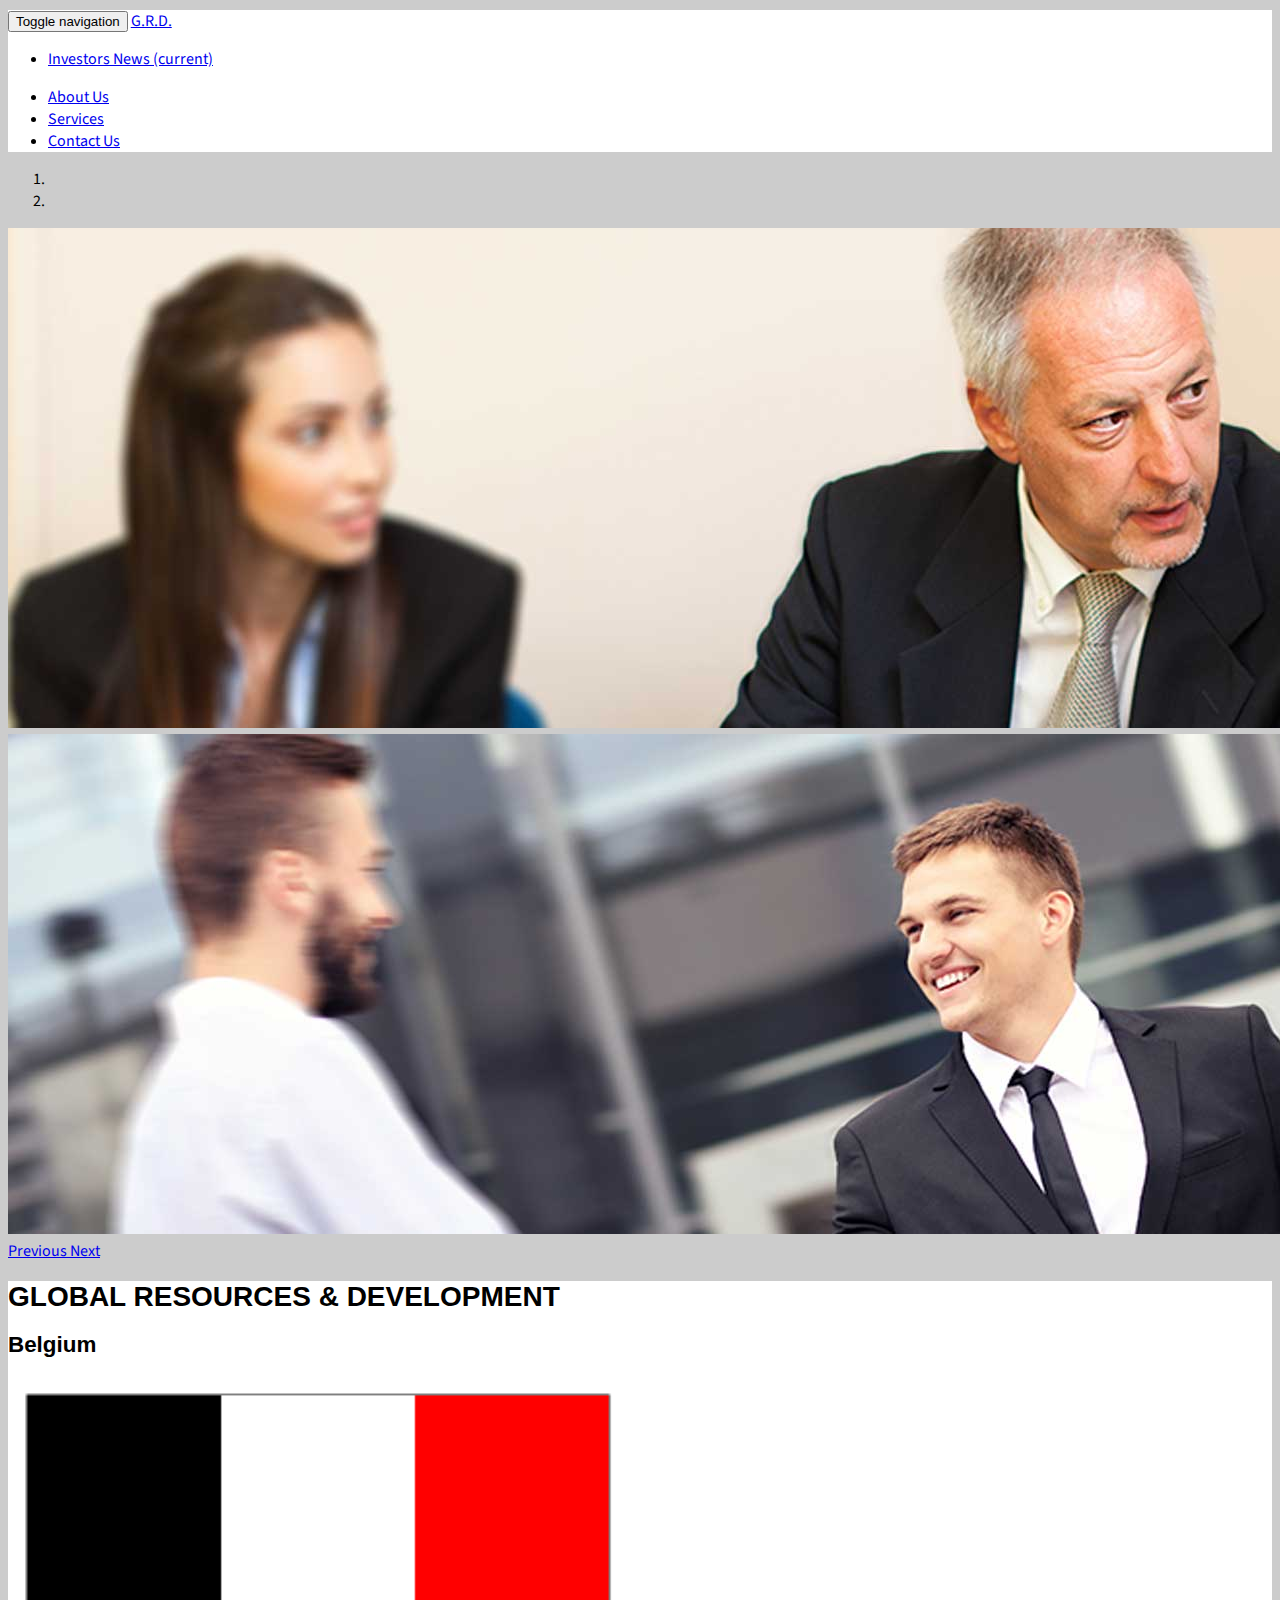
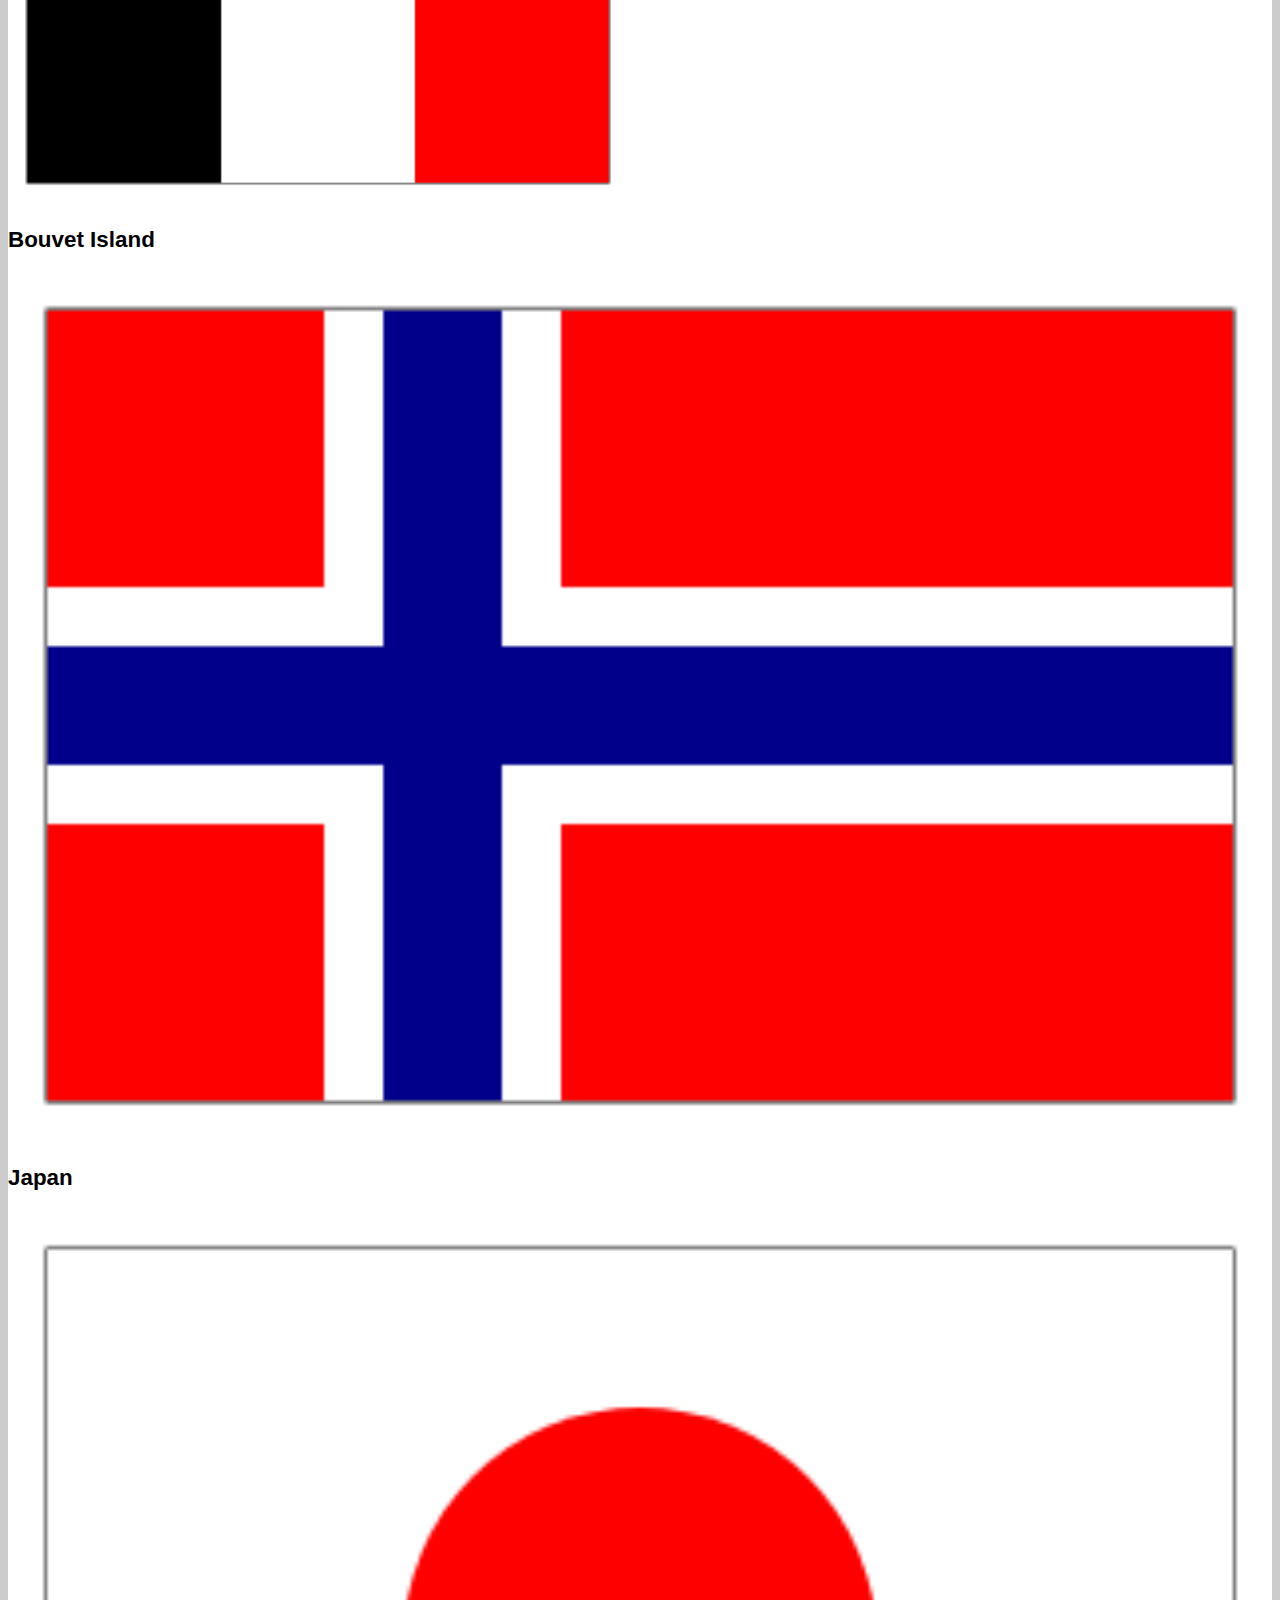
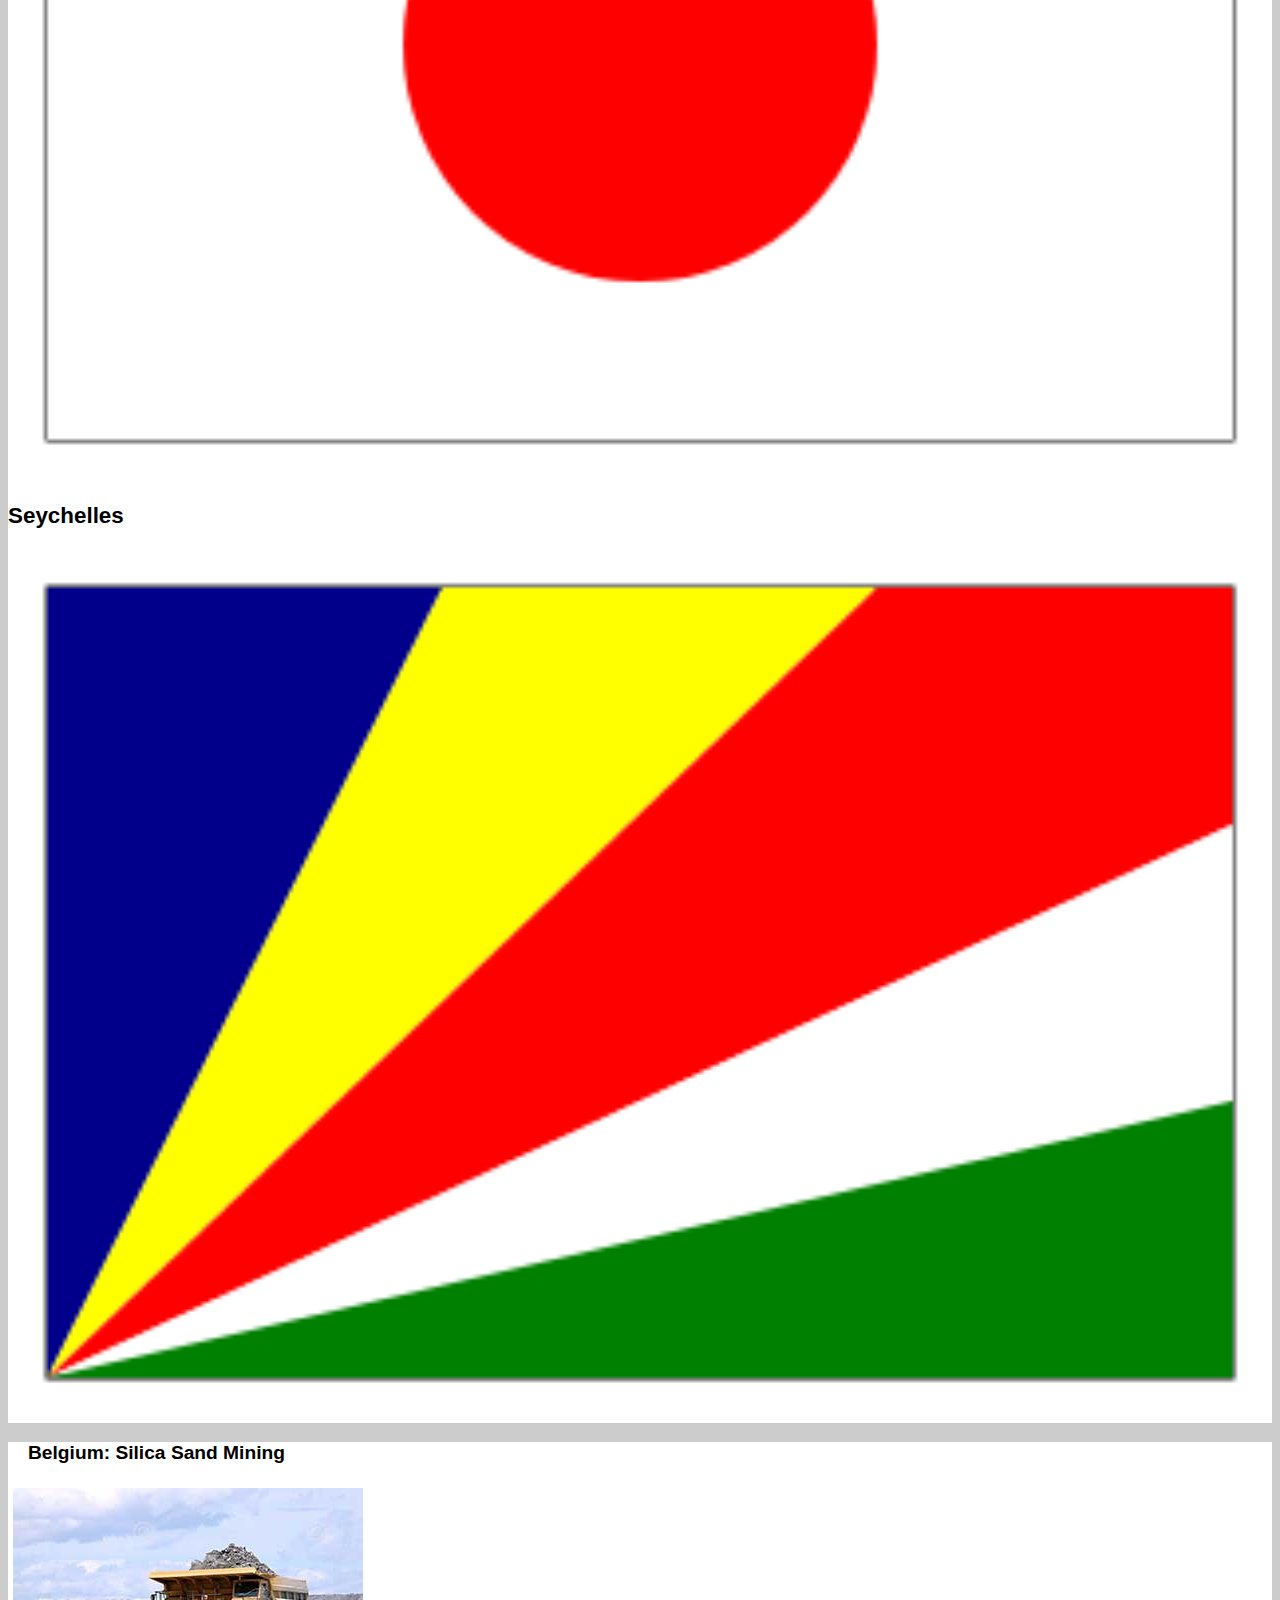
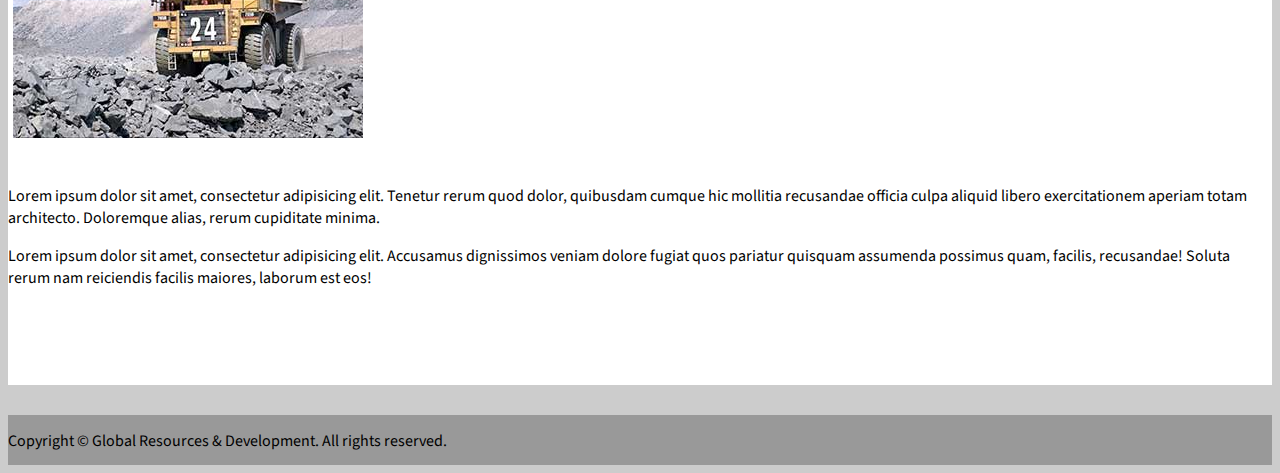
<file: index.html>
<!DOCTYPE html>
<html lang="en">

<head>
    <meta charset="utf-8">
    <meta http-equiv="X-UA-Compatible" content="IE=edge">
    <meta name="viewport" content="width=device-width, initial-scale=1">
    <title>Global Resources & Development</title>
    <!-- Latest compiled and minified CSS -->
    <link rel="stylesheet" href="https://maxcdn.bootstrapcdn.com/bootstrap/3.3.5/css/bootstrap.min.css" integrity="sha512-dTfge/zgoMYpP7QbHy4gWMEGsbsdZeCXz7irItjcC3sPUFtf0kuFbDz/ixG7ArTxmDjLXDmezHubeNikyKGVyQ==" crossorigin="anonymous">
    <!-- Known Error, acceptable -->
    <link href='https://fonts.googleapis.com/css?family=Source+Sans+Pro:400,600|Syncopate:400,700' rel='stylesheet' type='text/css'>
    <!-- Known Error, acceptable -->
    <link href="css/style.css" rel="stylesheet" type="text/css">
    <meta name="description" content="Seneca Design">
    <meta name="author" content="Stefano Venneri">
    <link rel="shortcut icon" href="favicon.ico" type="image/x-icon">
    <link rel="icon" href="favicon.ico" type="image/x-icon">
    <!-- HTML5 shim and Respond.js for IE8 support of HTML5 elements and media queries -->
    <!-- WARNING: Respond.js doesn't work if you view the page via file:// -->
    <!--[if lt IE 9]>
	<script src="https://oss.maxcdn.com/html5shiv/3.7.2/html5shiv.min.js"></script>
	<script src="https://oss.maxcdn.com/respond/1.4.2/respond.min.js"></script>
	<![endif]-->
</head>

<body>
    <!--[if lt IE 7]>
    Please update your browser, website may not work properly in your browser
    <![endif]-->
    <div class="container">
        <!-- nav bar -->
        <nav class="navbar navbar-default">
            <div class="container-fluid">
                <!-- Brand and toggle get grouped for better mobile display -->
                <div class="navbar-header">
                    <button type="button" class="navbar-toggle collapsed" data-toggle="collapse" data-target="#bs-example-navbar-collapse-1" aria-expanded="false">
                        <span class="sr-only">Toggle navigation</span>
                        <span class="icon-bar"></span>
                        <span class="icon-bar"></span>
                        <span class="icon-bar"></span>
                    </button>
                    <a class="navbar-brand" href="#">G.R.D.</a>
                </div>

                <!-- Collect the nav links, forms, and other content for toggling -->
                <div class="collapse navbar-collapse" id="bs-example-navbar-collapse-1">
                    <ul class="nav navbar-nav">
                        <li><a href="#">Investors News <span class="sr-only">(current)</span></a>
                        </li>
                    </ul>

                    <ul class="nav navbar-nav navbar-right">
                        <li><a href="#">About Us</a>
                        </li>
                        <li><a href="#">Services</a>
                        </li>
                        <li><a href="#">Contact Us</a>
                        </li>

                    </ul>
                </div>
                <!-- /.navbar-collapse -->
            </div>
            <!-- /.container-fluid -->
        </nav>

        <!-- carousel -->
        <div id="carousel-example-generic" class="hidden-xs carousel slide" data-ride="carousel">
            <!-- Indicators -->
            <ol class="carousel-indicators">
                <li data-target="#carousel-example-generic" data-slide-to="0" class="active"></li>
                <li data-target="#carousel-example-generic" data-slide-to="1"></li>
            </ol>

            <!-- Wrapper for slides -->
            <div class="carousel-inner" role="listbox">
                <div class="item active">
                    <img src="img/management_leader.jpg" width="1920" height="500" alt="management leader" title="Management Leader">
                </div>
                <div class="item">
                    <img src="img/networking_leader.jpg" width="1920" height="500" alt="networking leader" title="Networking Leader">
                </div>
            </div>

            <!-- Controls -->
            <a class="left carousel-control" href="#carousel-example-generic" role="button" data-slide="prev">
                <span class="glyphicon glyphicon-chevron-left" aria-hidden="true"></span>
                <span class="sr-only">Previous</span>
            </a>
            <a class="right carousel-control" href="#carousel-example-generic" role="button" data-slide="next">
                <span class="glyphicon glyphicon-chevron-right" aria-hidden="true"></span>
                <span class="sr-only">Next</span>
            </a>
        </div>

        <!-- flags -->
        <section>
            <div class="container-fluid">
                <h1 class="text-center">Global Resources & Development</h1>

                <div class="row">
                    <div class="col-xs-6 col-sm-3 col-md-3 col-lg-3 text-center">
                        <div class="canvas_width">
                            <h2>Belgium</h2>
                            <canvas id="belgium" class="img-responsive text-center" width="320" height="220">
                                <p>Some content is not visible due to browser issues. Please visit <a href="http://browsehappy.com">browse happy</a> to see viable options.</p>
                            </canvas>
                        </div>

                    </div>
                    <div class="col-xs-6 col-sm-3 col-md-3 col-lg-3 text-center">
                        <h2 class="text-center">Bouvet Island</h2>
                        <canvas id="bouvet_island" class="img-responsive text-center" width="320" height="220">
                            <p>Some content is not visible due to browser issues. Please visit <a href="http://browsehappy.com">browse happy</a> to see viable options.</p>
                        </canvas>

                    </div>
                    <div class="col-xs-6 col-sm-3 col-md-3 col-lg-3 text-center">
                        <h2>Japan</h2>
                        <canvas id="japan" class="img-responsive text-center" width="320" height="220">
                            <p>Some content is not visible due to browser issues. Please visit <a href="http://browsehappy.com">browse happy</a> to see viable options.</p>
                        </canvas>

                    </div>
                    <div class="col-xs-6 col-sm-3 col-md-3 col-lg-3 text-center">
                        <h2 class="text-center">Seychelles</h2>
                        <canvas id="seychelles" class="img-responsive" width="320" height="220">
                            <p>Some content is not visible due to browser issues. Please visit <a href="http://browsehappy.com">browse happy</a> to see viable options.</p>
                        </canvas>
                    </div>

                </div>

            </div>
        </section>

        <!-- dynamic content -->
        <main>
            <div id="dyn_content">
                <div class="container-fluid">
                    <div class="row">
                        <h3 id="block_h3">Belgium: Silica Sand Mining</h3>
                        <div class="col-xs-12 col-md-4 col-lg-4 text-center">
                            <img id="block_img" class="img-responsive" src="img/belgium_mining.jpg" alt="belgium silica sand mining" title="Belgium Silica Sand Mining">


                        </div>
                        <div class="col-xs-12 col-md-8 col-lg-8">
                            <div id="block_content">
                                <p>Lorem ipsum dolor sit amet, consectetur adipisicing elit. Tenetur rerum quod dolor, quibusdam cumque hic mollitia recusandae officia culpa aliquid libero exercitationem aperiam totam architecto. Doloremque alias, rerum cupiditate minima.
                                </p>
                                <p>Lorem ipsum dolor sit amet, consectetur adipisicing elit. Accusamus dignissimos veniam dolore fugiat quos pariatur quisquam assumenda possimus quam, facilis, recusandae! Soluta rerum nam reiciendis facilis maiores, laborum est eos!
                                </p>

                            </div>

                        </div>
                    </div>
                </div>


            </div>
        </main>
    </div>
    <!-- End Container -->

    <footer class="text-center">
        <div class="container">
            <div class="row">
                <div class="col-xs-12">
                    <p>Copyright © Global Resources & Development. All rights reserved.</p>
                </div>
            </div>
        </div>
    </footer>

    <!-- Bootstrap's JavaScript  -->
    <script src="js/jquery-1.11.2.min.js"></script>
    <script src="js/bootstrap.js"></script>
    <!-- External Custom JS -->
    <script src="js/main.js"></script>
</body>

</html>
</file>
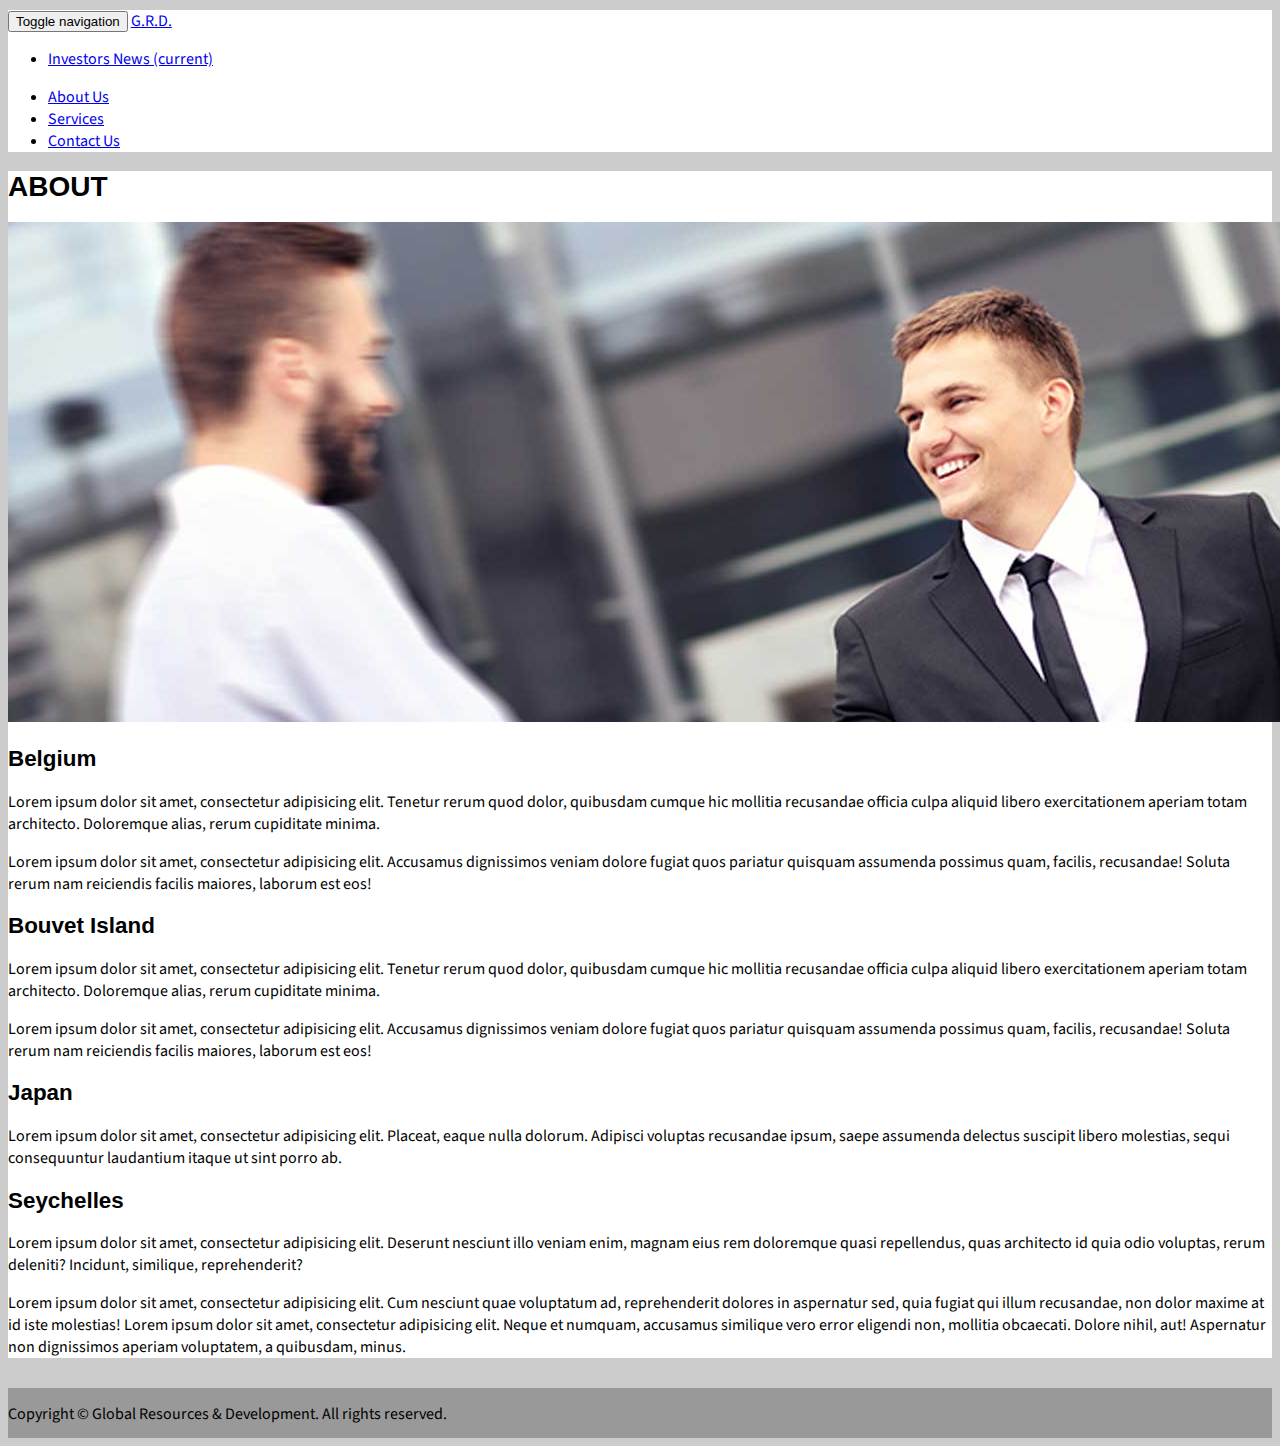
<file: about.html>
<!DOCTYPE html>
<html lang="en">

<head>
    <meta charset="utf-8">
    <meta http-equiv="X-UA-Compatible" content="IE=edge">
    <meta name="viewport" content="width=device-width, initial-scale=1">
    <title>Global Resources & Development</title>
    <!-- Latest compiled and minified CSS -->
    <link rel="stylesheet" href="https://maxcdn.bootstrapcdn.com/bootstrap/3.3.5/css/bootstrap.min.css" integrity="sha512-dTfge/zgoMYpP7QbHy4gWMEGsbsdZeCXz7irItjcC3sPUFtf0kuFbDz/ixG7ArTxmDjLXDmezHubeNikyKGVyQ==" crossorigin="anonymous">
    <!-- Known Error, acceptable -->
    <link href='https://fonts.googleapis.com/css?family=Source+Sans+Pro:400,600|Syncopate:400,700' rel='stylesheet' type='text/css'>
    <!-- Known Error, acceptable -->
    <link href="css/style.css" rel="stylesheet" type="text/css">
    <meta name="description" content="Global Resources & Development">
    <meta name="author" content="Stefano Venneri">
    <link rel="shortcut icon" href="favicon.ico" type="image/x-icon">
    <link rel="icon" href="favicon.ico" type="image/x-icon">
    <!-- HTML5 shim and Respond.js for IE8 support of HTML5 elements and media queries -->
    <!-- WARNING: Respond.js doesn't work if you view the page via file:// -->
    <!--[if lt IE 9]>
	<script src="https://oss.maxcdn.com/html5shiv/3.7.2/html5shiv.min.js"></script>
	<script src="https://oss.maxcdn.com/respond/1.4.2/respond.min.js"></script>
	<![endif]-->
</head>

<body>
    <!--[if lt IE 7]>
    Please update your browser, website may not work properly in your browser
    <![endif]-->
    <div class="container">
        <!-- nav bar -->
        <nav class="navbar navbar-default">
            <div class="container-fluid">
                <!-- Brand and toggle get grouped for better mobile display -->
                <div class="navbar-header">
                    <button type="button" class="navbar-toggle collapsed" data-toggle="collapse" data-target="#bs-example-navbar-collapse-1" aria-expanded="false">
                        <span class="sr-only">Toggle navigation</span>
                        <span class="icon-bar"></span>
                        <span class="icon-bar"></span>
                        <span class="icon-bar"></span>
                    </button>
                    <a class="navbar-brand" href="index.html">G.R.D.</a>
                </div>

                <!-- Collect the nav links, forms, and other content for toggling -->
                <div class="collapse navbar-collapse" id="bs-example-navbar-collapse-1">
                    <ul class="nav navbar-nav">
                        <li><a href="#">Investors News <span class="sr-only">(current)</span></a>
                        </li>
                    </ul>

                    <ul class="nav navbar-nav navbar-right">
                        <li><a href="about.html">About Us</a>
                        </li>
                        <li><a href="services.html">Services</a>
                        </li>
                        <li><a href="contact.html">Contact Us</a>
                        </li>

                    </ul>
                </div>
                <!-- /.navbar-collapse -->
            </div>
            <!-- /.container-fluid -->
        </nav>

        <!-- dynamic content -->
        <main>
            <div>
                <div class="container-fluid">
                    <h1>About</h1>
                    <div class="row">
                        <div class="col-xs-12 col-md-12 col-lg-12">
                            <div class="container-fluid">

                                <img class="img-responsive text-center" src="img/networking_leader.jpg" width="1920" height="500" alt="networking leader" title="Networking Leader">
                                <h2>Belgium</h2>
                                <p>Lorem ipsum dolor sit amet, consectetur adipisicing elit. Tenetur rerum quod dolor, quibusdam cumque hic mollitia recusandae officia culpa aliquid libero exercitationem aperiam totam architecto. Doloremque alias, rerum cupiditate minima.
                                </p>
                                <p>Lorem ipsum dolor sit amet, consectetur adipisicing elit. Accusamus dignissimos veniam dolore fugiat quos pariatur quisquam assumenda possimus quam, facilis, recusandae! Soluta rerum nam reiciendis facilis maiores, laborum est eos!
                                </p>
                                <h2>Bouvet Island</h2>
                                <p>Lorem ipsum dolor sit amet, consectetur adipisicing elit. Tenetur rerum quod dolor, quibusdam cumque hic mollitia recusandae officia culpa aliquid libero exercitationem aperiam totam architecto. Doloremque alias, rerum cupiditate minima.
                                </p>
                                <p>Lorem ipsum dolor sit amet, consectetur adipisicing elit. Accusamus dignissimos veniam dolore fugiat quos pariatur quisquam assumenda possimus quam, facilis, recusandae! Soluta rerum nam reiciendis facilis maiores, laborum est eos!
                                    <h2>Japan</h2>
                                    <p>Lorem ipsum dolor sit amet, consectetur adipisicing elit. Placeat, eaque nulla dolorum. Adipisci voluptas recusandae ipsum, saepe assumenda delectus suscipit libero molestias, sequi consequuntur laudantium itaque ut sint porro ab.
                                    </p>
                                    <h2>Seychelles</h2>
                                    <p>Lorem ipsum dolor sit amet, consectetur adipisicing elit. Deserunt nesciunt illo veniam enim, magnam eius rem doloremque quasi repellendus, quas architecto id quia odio voluptas, rerum deleniti? Incidunt, similique, reprehenderit?
                                    </p>
                                    <p>Lorem ipsum dolor sit amet, consectetur adipisicing elit. Cum nesciunt quae voluptatum ad, reprehenderit dolores in aspernatur sed, quia fugiat qui illum recusandae, non dolor maxime at id iste molestias! Lorem ipsum dolor sit amet, consectetur adipisicing elit. Neque et numquam, accusamus similique vero error eligendi non, mollitia obcaecati. Dolore nihil, aut! Aspernatur non dignissimos aperiam voluptatem, a quibusdam, minus.
                                    </p>
                                </p>
                            </div>

                        </div>
                    </div>
                </div>


            </div>
        </main>
    </div>
    <!-- End Container -->

    <footer class="text-center">
        <div class="container">
            <div class="row">
                <div class="col-xs-12">
                    <p>Copyright © Global Resources & Development. All rights reserved.</p>
                </div>
            </div>
        </div>
    </footer>

    <!-- Bootstrap's JavaScript  -->
    <script src="js/jquery-1.11.2.min.js"></script>
    <script src="js/bootstrap.js"></script>
    <!-- External Custom JS -->
    <script src="js/main.js"></script>
</body>

</html>
</file>
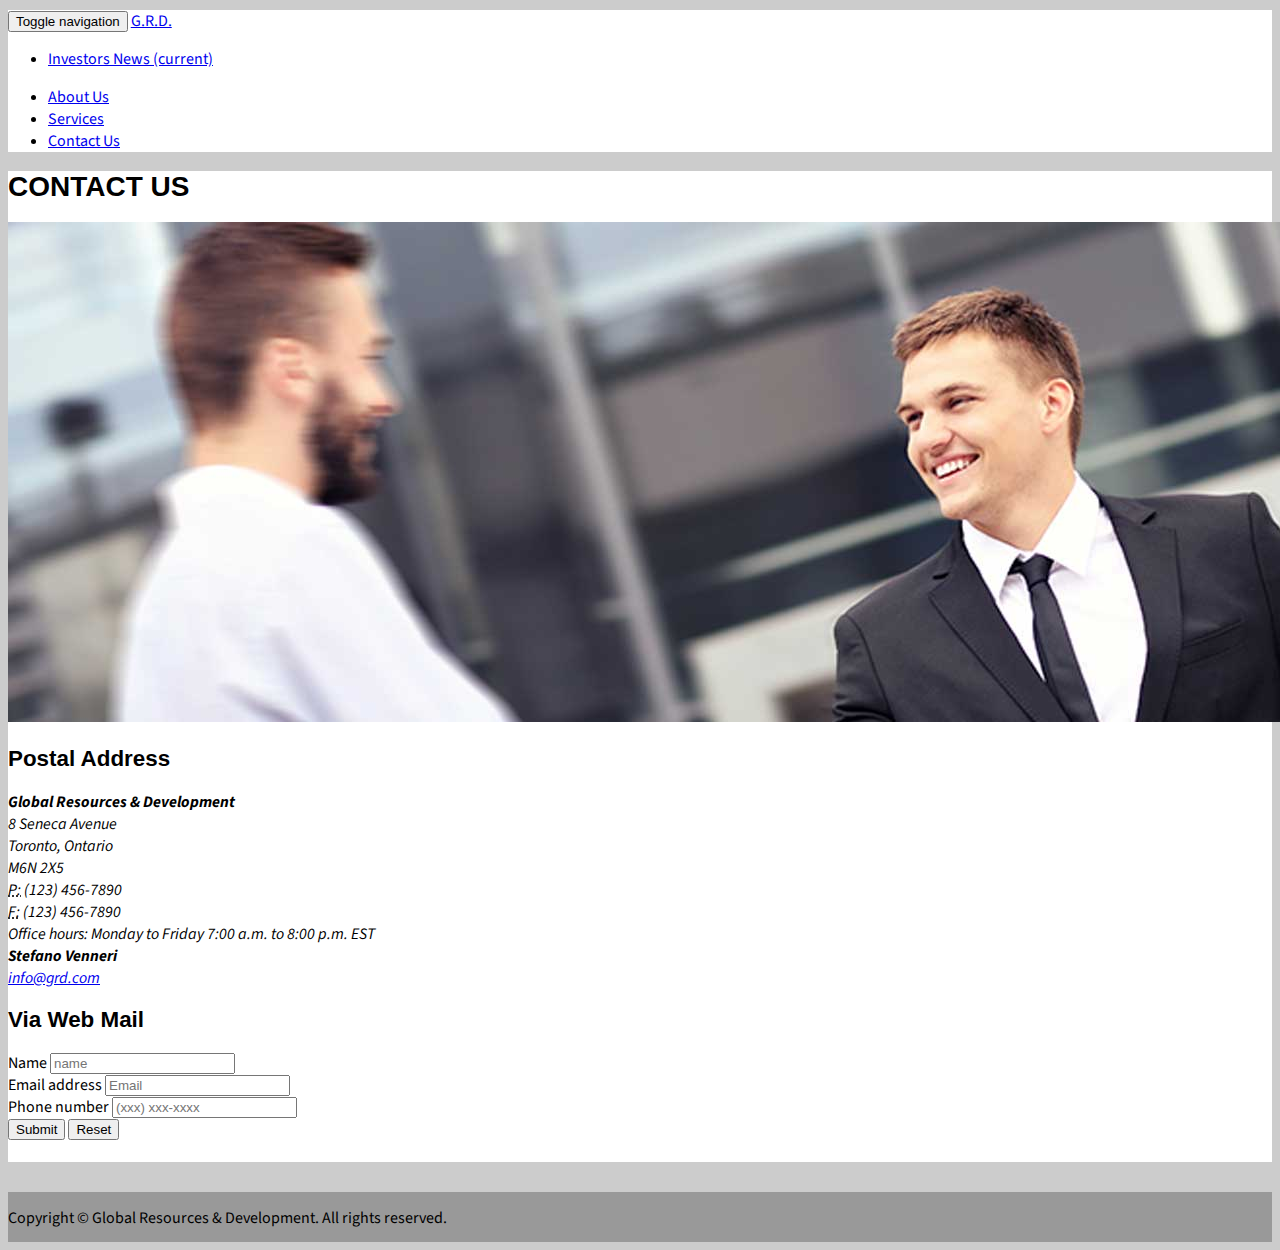
<file: contact.html>
<!DOCTYPE html>
<html lang="en">

<head>
    <meta charset="utf-8">
    <meta http-equiv="X-UA-Compatible" content="IE=edge">
    <meta name="viewport" content="width=device-width, initial-scale=1">
    <title>Global Resources & Development</title>
    <!-- Latest compiled and minified CSS -->
    <link rel="stylesheet" href="https://maxcdn.bootstrapcdn.com/bootstrap/3.3.5/css/bootstrap.min.css" integrity="sha512-dTfge/zgoMYpP7QbHy4gWMEGsbsdZeCXz7irItjcC3sPUFtf0kuFbDz/ixG7ArTxmDjLXDmezHubeNikyKGVyQ==" crossorigin="anonymous">
    <!-- Known Error, acceptable -->
    <link href='https://fonts.googleapis.com/css?family=Source+Sans+Pro:400,600|Syncopate:400,700' rel='stylesheet' type='text/css'>
    <!-- Known Error, acceptable -->
    <link href="css/style.css" rel="stylesheet" type="text/css">
    <meta name="description" content="Global Resources & Development">
    <meta name="author" content="Stefano Venneri">
    <link rel="shortcut icon" href="favicon.ico" type="image/x-icon">
    <link rel="icon" href="favicon.ico" type="image/x-icon">
    <!-- HTML5 shim and Respond.js for IE8 support of HTML5 elements and media queries -->
    <!-- WARNING: Respond.js doesn't work if you view the page via file:// -->
    <!--[if lt IE 9]>
	<script src="https://oss.maxcdn.com/html5shiv/3.7.2/html5shiv.min.js"></script>
	<script src="https://oss.maxcdn.com/respond/1.4.2/respond.min.js"></script>
	<![endif]-->
</head>

<body>
    <!--[if lt IE 7]>
    Please update your browser, website may not work properly in your browser
    <![endif]-->
    <div class="container">
        <!-- nav bar -->
        <nav class="navbar navbar-default">
            <div class="container-fluid">
                <!-- Brand and toggle get grouped for better mobile display -->
                <div class="navbar-header">
                    <button type="button" class="navbar-toggle collapsed" data-toggle="collapse" data-target="#bs-example-navbar-collapse-1" aria-expanded="false">
                        <span class="sr-only">Toggle navigation</span>
                        <span class="icon-bar"></span>
                        <span class="icon-bar"></span>
                        <span class="icon-bar"></span>
                    </button>
                    <a class="navbar-brand" href="index.html">G.R.D.</a>
                </div>

                <!-- Collect the nav links, forms, and other content for toggling -->
                <div class="collapse navbar-collapse" id="bs-example-navbar-collapse-1">
                    <ul class="nav navbar-nav">
                        <li><a href="#">Investors News <span class="sr-only">(current)</span></a>
                        </li>
                    </ul>

                    <ul class="nav navbar-nav navbar-right">
                        <li><a href="about.html">About Us</a>
                        </li>
                        <li><a href="services.html">Services</a>
                        </li>
                        <li><a href="contact.html">Contact Us</a>
                        </li>

                    </ul>
                </div>
                <!-- /.navbar-collapse -->
            </div>
            <!-- /.container-fluid -->
        </nav>

        <!-- dynamic content -->
        <main>
            <div>
                <div class="container-fluid">
                    <h1>Contact Us</h1>
                    <div class="row">
                        <div class="col-xs-12 col-md-12 col-lg-12">
                            <div class="container-fluid">
                                <img class="img-responsive text-center" src="img/networking_leader.jpg" width="1920" height="500" alt="networking leader" title="Networking Leader">
                                <h2>Postal Address</h2>
                                <address>
                                    <strong>Global Resources & Development</strong><br>
                                    8 Seneca Avenue<br>
                                    Toronto, Ontario<br>
                                    M6N 2X5<br>
                                    <abbr title="Phone">P:</abbr> (123) 456-7890<br>
                                    <abbr title="Fax">F:</abbr> (123) 456-7890<br>
                                    <em> Office hours:</em> Monday to Friday
                                    7:00 a.m. to 8:00 p.m. EST
                                </address>
                                <address>
                                    <strong>Stefano Venneri</strong><br>
                                    <a href="mailto:info@grd.com">info@grd.com</a>
                                </address>
                                <h2>Via Web Mail</h2>
                                <form>
                                    <div class="form-group">
                                        <label for="name">Name</label>
                                        <input type="text" class="form-control" id="name" placeholder="name">
                                    </div>
                                    <div class="form-group">
                                        <label for="email">Email address</label>
                                        <input type="email" class="form-control" id="email" placeholder="Email">
                                    </div>
                                    <div class="form-group">
                                        <label for="phone">Phone number</label>
                                        <input type="text" class="form-control" id="phone" placeholder="(xxx) xxx-xxxx">
                                    </div>
                                    <button type="submit" class="btn btn-default">Submit</button>
                                    <button type="reset" class="btn btn-default">Reset</button>
                                </form>
                                <br>
                            </div>
                        </div>
                    </div>
                </div>
            </div>
        </main>
    </div>
    <!-- End Container -->

    <footer class="text-center">
        <div class="container">
            <div class="row">
                <div class="col-xs-12">
                    <p>Copyright © Global Resources & Development. All rights reserved.</p>
                </div>
            </div>
        </div>
    </footer>

    <!-- Bootstrap's JavaScript  -->
    <script src="js/jquery-1.11.2.min.js"></script>
    <script src="js/bootstrap.js"></script>
    <!-- External Custom JS -->
    <script src="js/main.js"></script>
</body>

</html>
</file>
<file: css/style.css>
/* Generated by less 2.5.1 */
/*
Source+Sans+Pro:400,600|Syncopate:400,700' 
font-family: 'Source Sans Pro', sans-serif;
font-family: 'Syncopate', sans-serif;
Source+Sans+Pro:400,600|Syncopate:400,700
*/
body {
  margin-top: 10px;
  font-family: 'Source Sans Pro', sans-serif;
  background: #ccc;
}
.navbar {
  margin-bottom: 0;
}
h1 {
  font-family: 'Syncopate', sans-serif;
  font-size: 1.75em;
  text-transform: uppercase;
}
h1:hover {
  color: brown;
}
h2 {
  font-family: 'Syncopate', sans-serif;
  font-size: 1.4em;
  text-transform: capitalize;
}
h2:hover {
  color: darkgreen;
}
.container-fluid {
  background: #fff;
}
.container-fluid .canvas_width {
  max-width: 620px;
}
#dyn_content img {
  padding: 5px 5px 25px 5px;
}
#dyn_content #block_content {
  min-height: 200px;
}
#dyn_content h3 {
  font-family: 'Syncopate', sans-serif;
  font-size: 1.2em;
  padding-left: 20px;
}
footer {
  margin-top: 30px;
  background: #999;
  height: 50px;
}
footer p {
  padding-top: 15px;
}
#belgium {
  width: 100%;
}
#belgium:hover {
  cursor: pointer;
}
#bouvet_island {
  width: 100%;
}
#bouvet_island:hover {
  cursor: pointer;
}
#japan {
  width: 100%;
}
#japan:hover {
  cursor: pointer;
}
#seychelles {
  width: 100%;
}
#seychelles:hover {
  cursor: pointer;
}
/* small screen 320 */
@media screen and (max-width: 360px) {
  body h1 {
    font-family: 'Syncopate', sans-serif;
    font-size: 1em;
    text-transform: uppercase;
  }
  body h1:hover {
    color: brown;
  }
  body h2 {
    font-family: 'Syncopate', sans-serif;
    font-size: .8em;
    text-transform: capitalize;
  }
  body h2:hover {
    color: darkgreen;
  }
  body #dyn_content h3 {
    font-size: .8em;
    padding-left: 15px;
  }
  footer {
    height: 50px;
  }
  footer p {
    padding-top: 5px;
  }
}
/* screen 768 */
@media screen and (min-width: 768px) and (max-width: 1279px) {
  body h1 {
    font-family: 'Syncopate', sans-serif;
    font-size: 1.4em;
    text-transform: uppercase;
  }
  body h1:hover {
    color: brown;
  }
  body h2 {
    font-family: 'Syncopate', sans-serif;
    font-size: 1em;
    text-transform: capitalize;
  }
  body h2:hover {
    color: darkgreen;
  }
  body #dyn_content h3 {
    font-size: 1em;
    padding-left: 15px;
  }
  footer {
    height: 50px;
  }
  footer p {
    padding-top: 5px;
  }
}
</file>
